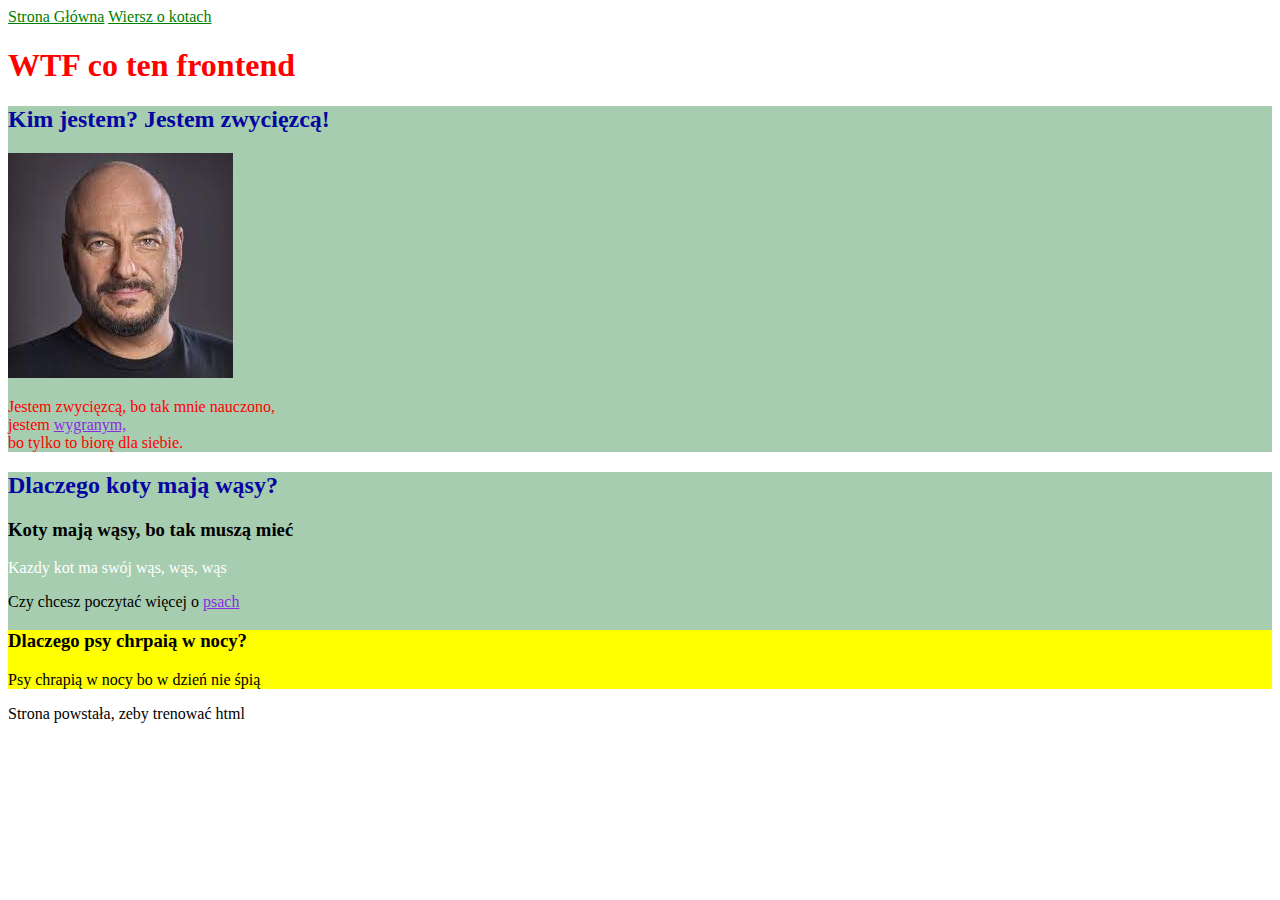
<file: index.html>
<!DOCTYPE html>
<html lang="pl">

<head>
	<meta charset="UTF-8">
	<meta name="viewport" content="width=device-width, initial-scale=1.0">
	<title>Strona Piotera Mistrza</title>
	<link href="style.css" rel="stylesheet" type="text/css" </head>

<body>
	<header>
		<nav>
			<a href="index.html"> Strona Główna</a>
			<a href="Wiersz.html"> Wiersz o kotach </a>
		</nav>
	</header>
	<main>
		<header>
			<h1 class="czerwony"> WTF co ten frontend </h1>
		</header>
		<section>
			<h2> Kim jestem? Jestem zwycięzcą! </h2>
			<img src="gasowski.jpg"/>
			<p class="czerwony">
				Jestem zwycięzcą, bo tak mnie nauczono, <br> jestem <a
					href="https://www.blasty.pl/upload/images/large/2018/10/kurla-pioter_2018-10-20_12-50-22.jpg"
					target="_blank"> wygranym, </a> <br> bo tylko to biorę dla siebie. </p>
		</section>
		<section>
			<h2> Dlaczego koty mają wąsy? </h2>
			<article class="biały">
				<h3> Koty mają wąsy, bo tak muszą mieć</h3>
				<p>
					Kazdy kot ma swój wąs, wąs, wąs </p>
			</article>
			<article>
				<p> Czy chcesz poczytać więcej o <a href="#psy"> psach </a>
				</p>
			</article>
			<article id="psy">
				<h3> Dlaczego psy chrpaią w nocy?</h3>
				<p>
					Psy chrapią w nocy bo w dzień nie śpią </p>
			</article>

		</section>


	</main>
	<footer>
		Strona powstała, zeby trenować html
	</footer>
</body>

</html>
</file>
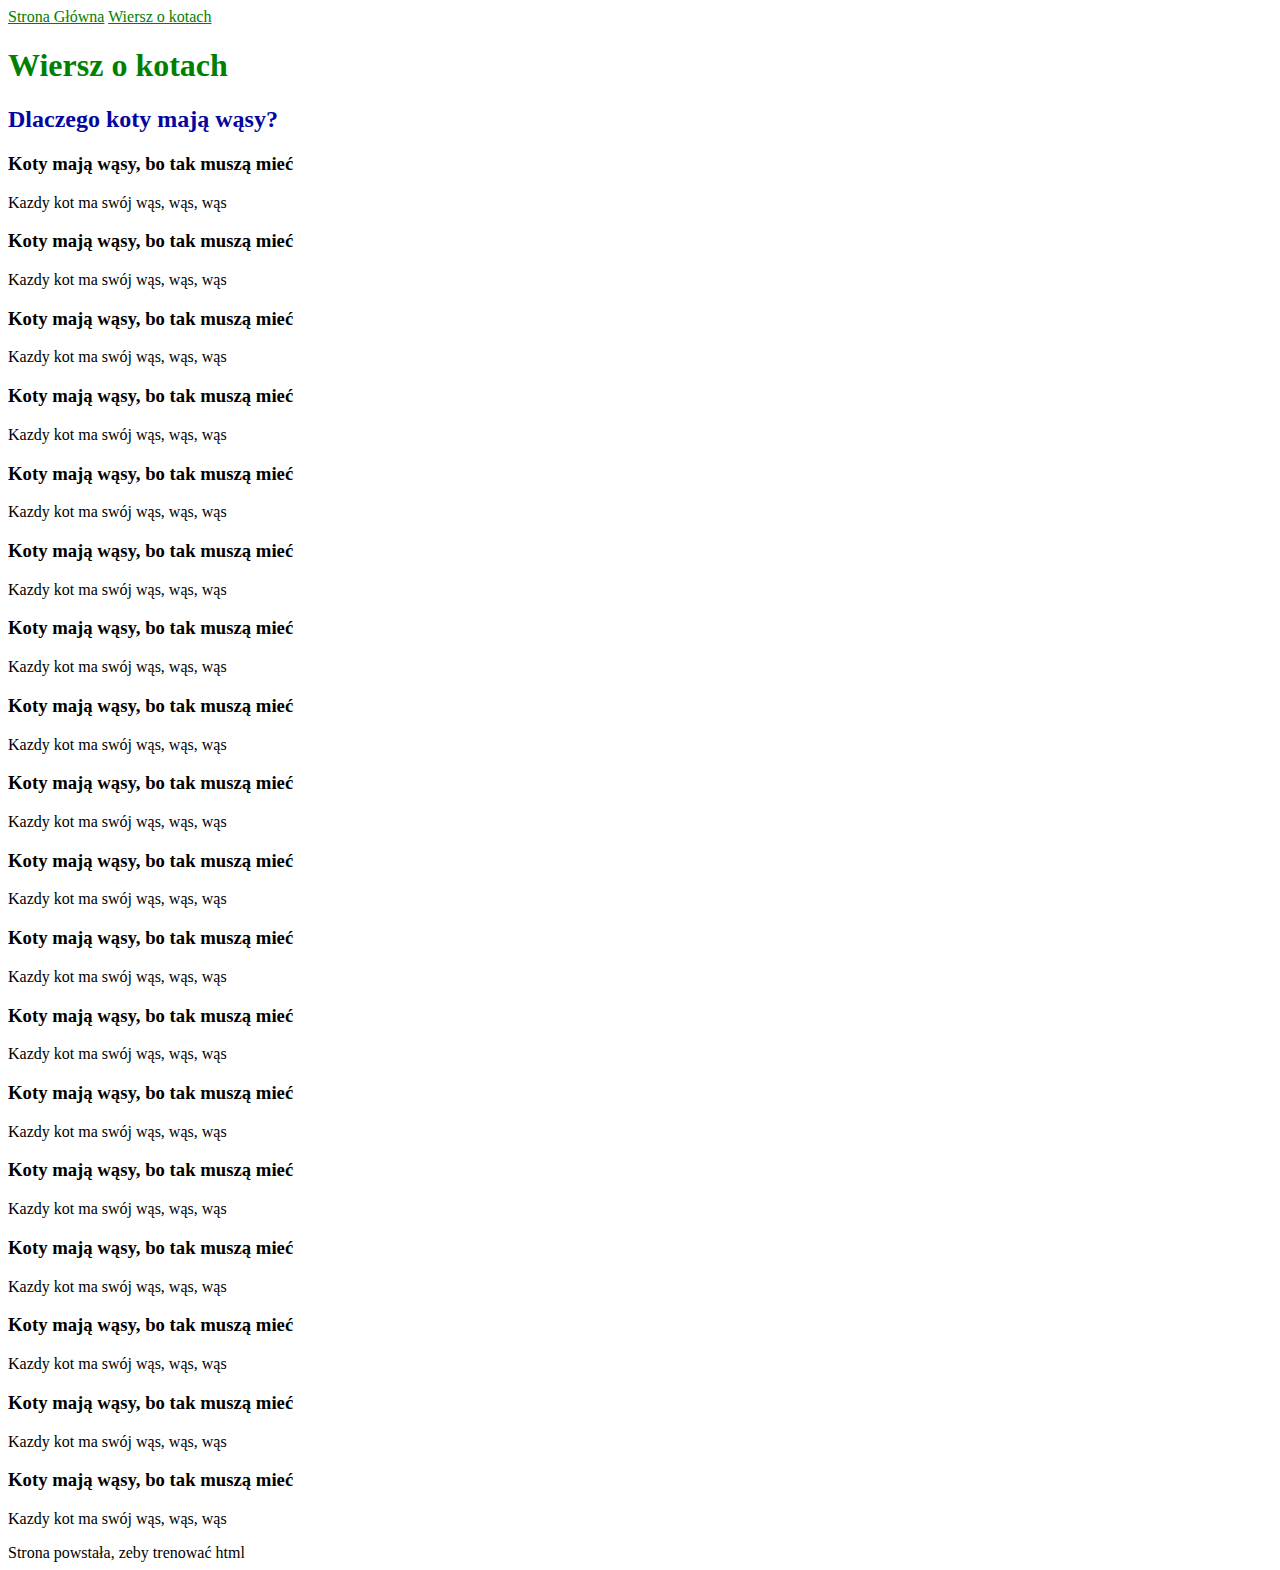
<file: Wiersz.html>
<!DOCTYPE html>
<html lang="pl">

<head>
    <meta charset="UTF-8">
    <meta name="viewport" content="width=device-width, initial-scale=1.0">
    <title>Strona Piotera Mistrza</title>
    <link href="style.css" rel="stylesheet" type="text/css" </head>

<body>
    <header>
        <nav>
            <a href="index.html"> Strona Główna</a>
            <a href="Wiersz.html"> Wiersz o kotach </a>
        </nav>
    </header>
    <main>
        <header>
            <h1> Wiersz o kotach </h1>
        </header>
        <h2> Dlaczego koty mają wąsy? </h2>
        <article>
            <h3> Koty mają wąsy, bo tak muszą mieć</h3>
            <p>
                Kazdy kot ma swój wąs, wąs, wąs </p>
        </article>
        <article>
            <h3> Koty mają wąsy, bo tak muszą mieć</h3>
            <p>
                Kazdy kot ma swój wąs, wąs, wąs </p>
        </article>
        <article>
            <h3> Koty mają wąsy, bo tak muszą mieć</h3>
            <p>
                Kazdy kot ma swój wąs, wąs, wąs </p>
        </article>
        <article>
            <h3> Koty mają wąsy, bo tak muszą mieć</h3>
            <p>
                Kazdy kot ma swój wąs, wąs, wąs </p>
        </article>
        <article>
            <h3> Koty mają wąsy, bo tak muszą mieć</h3>
            <p>
                Kazdy kot ma swój wąs, wąs, wąs </p>
        </article>
        <article>
            <h3> Koty mają wąsy, bo tak muszą mieć</h3>
            <p>
                Kazdy kot ma swój wąs, wąs, wąs </p>
        </article>
        <article>
            <h3> Koty mają wąsy, bo tak muszą mieć</h3>
            <p>
                Kazdy kot ma swój wąs, wąs, wąs </p>
        </article>
        <article>
            <h3> Koty mają wąsy, bo tak muszą mieć</h3>
            <p>
                Kazdy kot ma swój wąs, wąs, wąs </p>
        </article>
        <article>
            <h3> Koty mają wąsy, bo tak muszą mieć</h3>
            <p>
                Kazdy kot ma swój wąs, wąs, wąs </p>
        </article>
        <article>
            <h3> Koty mają wąsy, bo tak muszą mieć</h3>
            <p>
                Kazdy kot ma swój wąs, wąs, wąs </p>
        </article>
        <article>
            <h3> Koty mają wąsy, bo tak muszą mieć</h3>
            <p>
                Kazdy kot ma swój wąs, wąs, wąs </p>
        </article>
        <article>
            <h3> Koty mają wąsy, bo tak muszą mieć</h3>
            <p>
                Kazdy kot ma swój wąs, wąs, wąs </p>
        </article>
        <article>
            <h3> Koty mają wąsy, bo tak muszą mieć</h3>
            <p>
                Kazdy kot ma swój wąs, wąs, wąs </p>
        </article>
        <article>
            <h3> Koty mają wąsy, bo tak muszą mieć</h3>
            <p>
                Kazdy kot ma swój wąs, wąs, wąs </p>
        </article>
        <article>
            <h3> Koty mają wąsy, bo tak muszą mieć</h3>
            <p>
                Kazdy kot ma swój wąs, wąs, wąs </p>
        </article>
        <article>
            <h3> Koty mają wąsy, bo tak muszą mieć</h3>
            <p>
                Kazdy kot ma swój wąs, wąs, wąs </p>
        </article>
        <article>
            <h3> Koty mają wąsy, bo tak muszą mieć</h3>
            <p>
                Kazdy kot ma swój wąs, wąs, wąs </p>
        </article>
        <article>
            <h3> Koty mają wąsy, bo tak muszą mieć</h3>
            <p>
                Kazdy kot ma swój wąs, wąs, wąs </p>
        </article>
        </section>
    </main>
    <footer>
        Strona powstała, zeby trenować html
    </footer>
</body>

</html>
</file>
<file: style.css>
h1 {
	color: green;
}

h2 {
	color: #0505a1;
}

section {
	background: rgb(166, 205, 175);
}
.czerwony {
	color: red 
}
#psy {
	background: yellow
}

a {
	color:green
}

section a {
	color:blueviolet
}
.biały p {
	color:white
}
</file>
